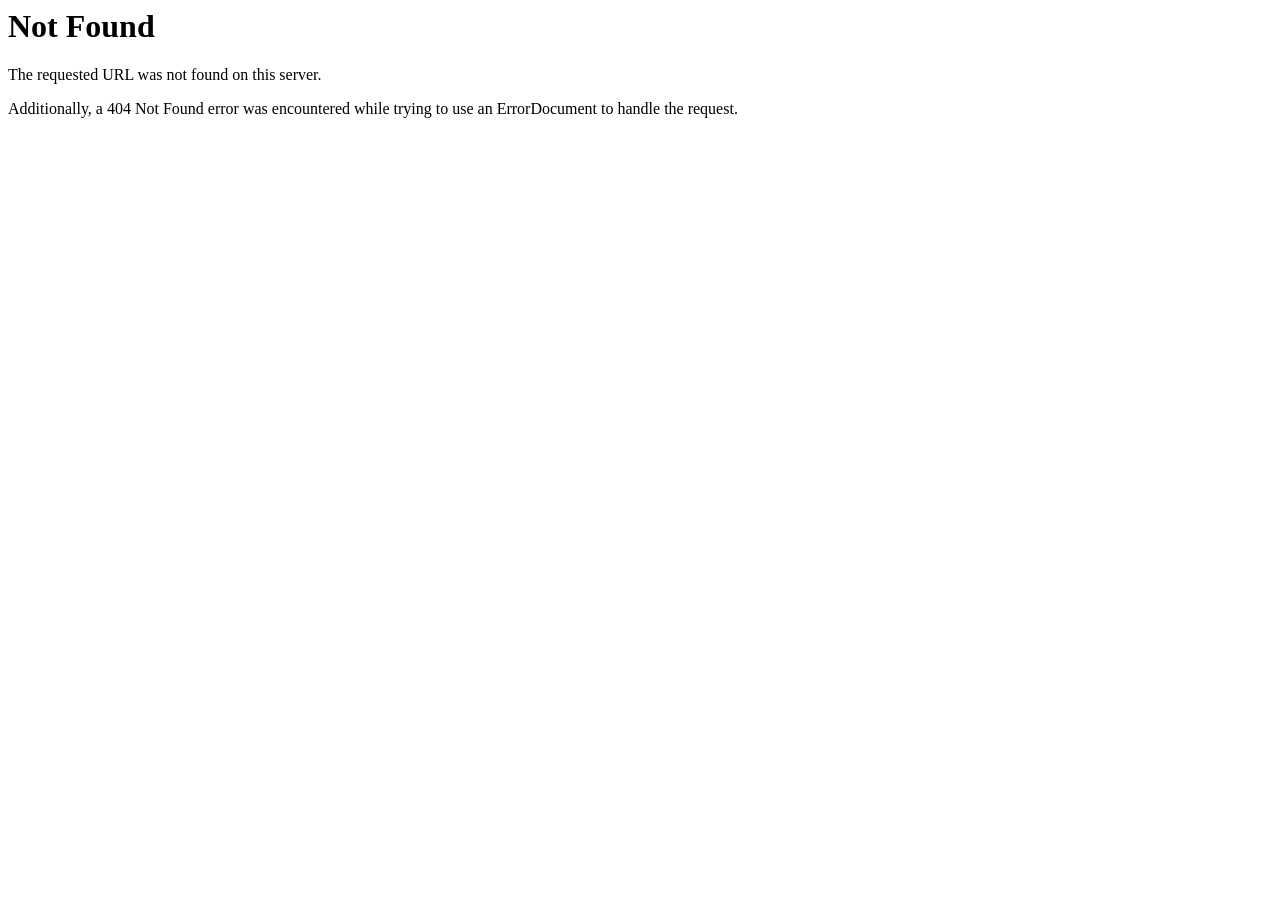
<file: sat/static/assets/images/bg-themes/1.html>
<!DOCTYPE HTML PUBLIC "-//IETF//DTD HTML 2.0//EN">
<html><head>
<title>404 Not Found</title>
</head><body>
<h1>Not Found</h1>
<p>The requested URL was not found on this server.</p>
<p>Additionally, a 404 Not Found
error was encountered while trying to use an ErrorDocument to handle the request.</p>
</body></html>
</file>
